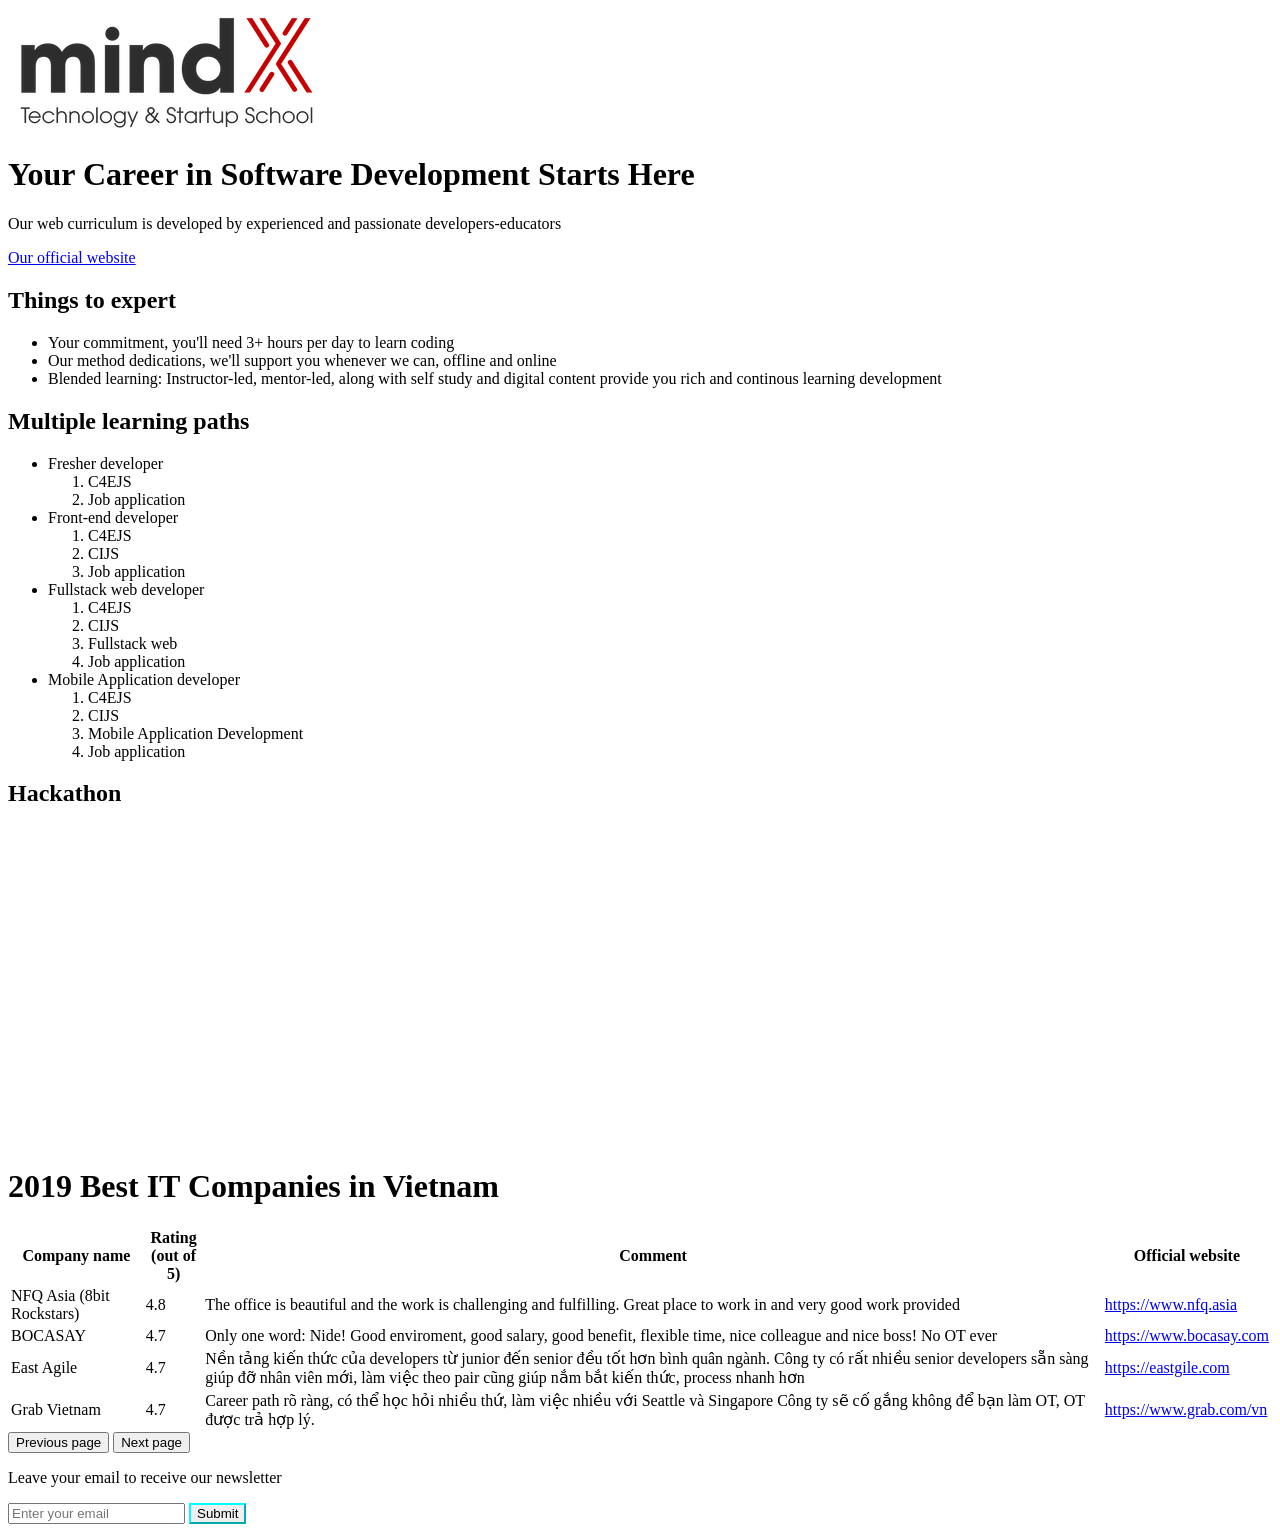
<file: baitapvenha_session6/index.html>
<!DOCTYPE html>
<html lang="en">
<head>
    <meta charset="UTF-8">
    <meta http-equiv="X-UA-Compatible" content="IE=edge">
    <meta name="viewport" content="width=device-width, initial-scale=1.0">
    <title>MindX </title>
    <link rel="stylesheet" href="./style.css">

</head>
<body >

    <img src="mindX.png" >

    <h1 > Your Career in Software Development Starts Here</h1>

    <p> Our web curriculum is developed by experienced and passionate developers-educators</p>

    <a href="https://mindx.edu.vn/"> Our official website</a>

    <h2> Things to expert </h2>

    <ul>
        <li> Your commitment, you'll need 3+ hours per day to learn coding </li>
        <li> Our method dedications, we'll support you whenever we can, offline and online </li>
        <li> Blended learning: Instructor-led, mentor-led, along with self study and digital content provide you rich and continous learning development </li>
    </ul>

    <h2> Multiple learning paths </h2>

    <ul>
        <li> 
            Fresher developer
            <ol>
                <li> C4EJS </li>
                <li> Job application </li>
            </ol>
        </li>
        <li>
            Front-end developer
            <ol>
                <li> C4EJS </li>
                <li> CIJS </li>
                <li> Job application </li>
            </ol>
        </li>
        <li> 
            Fullstack web developer
            <ol>
                <li> C4EJS </li>
                <li> CIJS </li>
                <li> Fullstack web </li>
                <li> Job application </li>
            </ol>
        </li>
        <li>
            Mobile Application developer
            <ol>
                <li> C4EJS </li>
                <li> CIJS </li>
                <li> Mobile Application Development </li>
                <li> Job application </li>
            </ol>
        </li>
        
    </ul>

    <h2> Hackathon </h2>

    <iframe width="560" height="315" src="https://www.youtube.com/embed/HAYr9oZEptk" frameborder="0" allow="accelerometer; autoplay; clipboard-write; encrypted-media; gyroscope; picture-in-picture" allowfullscreen></iframe>


    <h1> 2019 Best IT Companies in Vietnam </h1>

    <table>
        <thead>
            <tr style="text-align: center;"> 
                <td > <b> Company name </b></td> 
                <td> <b> Rating </b> </br> <b> (out of 5) </b> </td>
                <td > <b> Comment </b> </td>
                <td> <b> Official website </b> </td> 
                
            </tr>
        </thead>
        <tbody>
            <tr>
                <td> NFQ Asia (8bit Rockstars) </td>
                <td> 4.8 </td>
                <td> The office is beautiful and the work is challenging and fulfilling. Great place to work in and very good work provided </td>
                <td> <a href="https://www.nfq.asia">https://www.nfq.asia</a> </td>
            </tr>
            <tr>
                <td> BOCASAY </td>
                <td> 4.7 </td>
                <td> Only one word: Nide! Good enviroment, good salary, good benefit, flexible time, nice colleague and nice boss! No OT ever </td>
                <td> <a href="https://www.bocasay.com"> https://www.bocasay.com </a> </td>
            </tr>
            <tr>
                <td> East Agile </td>
                <td> 4.7 </td>
                <td> Nền tảng kiến thức của developers từ junior đến senior đều tốt hơn bình quân ngành. Công ty có rất nhiều senior developers sẵn sàng giúp đỡ nhân viên mới, làm việc theo pair cũng giúp nắm bắt kiến thức, process nhanh hơn</td>
                <td> <a href="https://eastgile.com"> https://eastgile.com </a></td>
            </tr>
            <tr>
                <td> Grab Vietnam </td>
                <td> 4.7 </td>
                <td> Career path rõ ràng, có thể học hỏi nhiều thứ, làm việc nhiều với Seattle và Singapore Công ty sẽ cố gắng không để bạn làm OT, OT được trả hợp lý.</td>
                <td> <a href="https://www.grab.com/vn"> https://www.grab.com/vn </a></td>
            </tr>
        </tbody>

    </table>

    <button> Previous page </button> <button> Next page </button>

    <p> Leave your email to receive our newsletter </p>

    <input type="text" placeholder="Enter your email"> <button style="border-color: cyan;"> Submit </button>


</body>
</html>
</file>
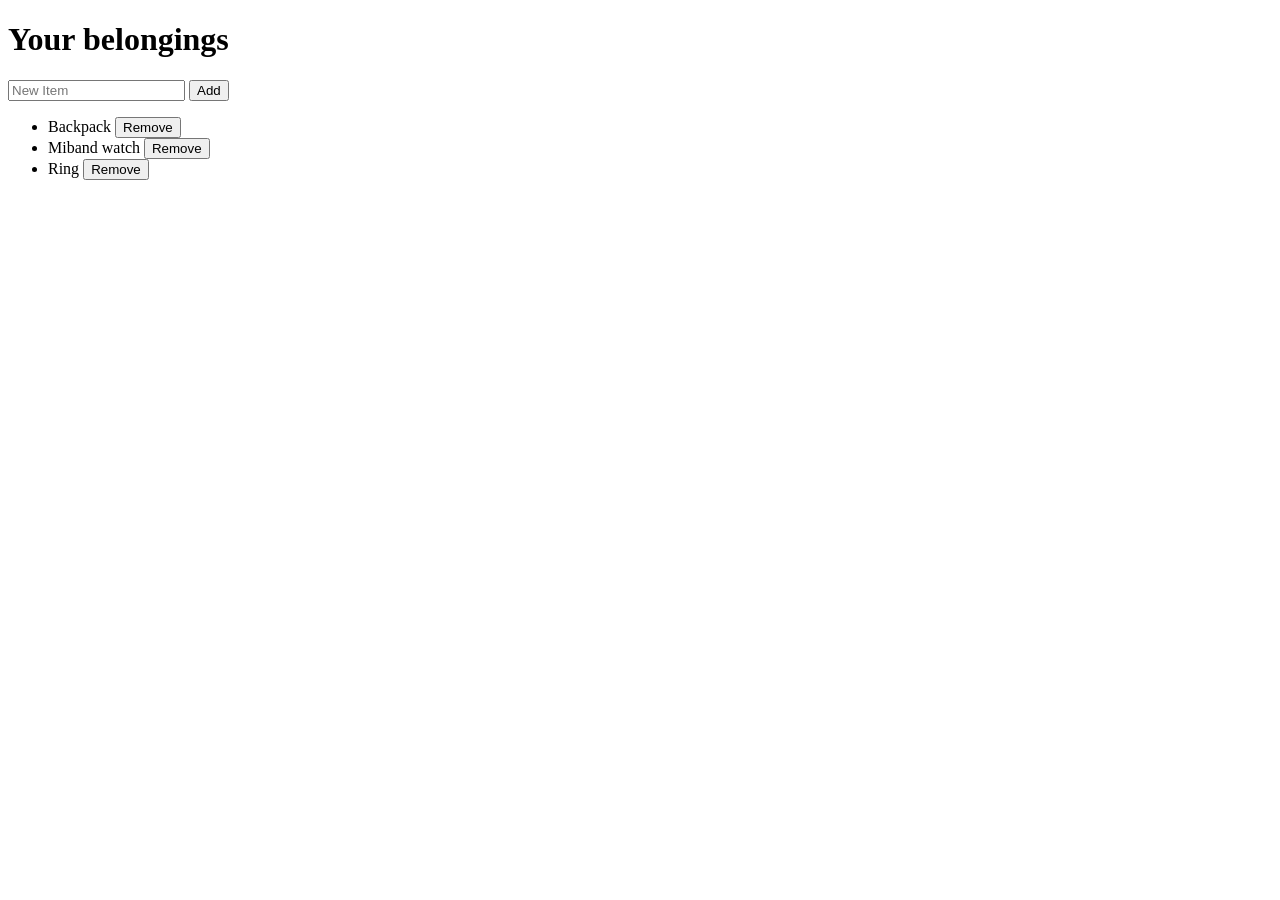
<file: baitapvenha_session7.html/index.html>
<!DOCTYPE html>
<html lang="en">
<head>
    <meta charset="UTF-8">
    <meta http-equiv="X-UA-Compatible" content="IE=edge">
    <meta name="viewport" content="width=device-width, initial-scale=1.0">
    <title>Document</title>
</head>
<body>
    
    <!-- 
        Bài 1: insertAdjacentHTML 
        Câu trả lời là 4. afterend 
    -->
    <!-- <ul id="list"></ul> -->



    <!-- 
        Bài 2: setTimeOut/setInterval  
    -->



    <!-- 
        Bài 3: Answer question:
        3.1: let: No
        3.2: var: Yes
    -->



    <!-- 
        Bài 4: DOM by TagName():
    -->
    <!-- <ul>
        <li> News </li>
        <li> Articles</li>
        <li> Blog </li>
    </ul> -->



    <!-- 
        Bài 5: DOM by ClassName() / TagName():
    -->
    <!-- <div>
        <div class="singer"> James Bay </div>
        <div class="singer"> Nate Ruess </div>
        <div class="singer"> Ed Sheeran </div>
        <div class="singer"> Steve Garrigan </div>
    </div> -->



    <!-- 
        Bài 6: remove():
    -->
    <!-- <div id="div-01"> Here is div-01 </div>
    <div id="div-02"> Here is div-02 </div>
    <div id="div-03"> Here is div-03 </div> -->



    <!-- 
        Bài 7: EventListener(): 
        7.1: e.target: returns the object to which event is dispatched: return to Button
        7.2: e.key: trả về từng chữ mình bấm sau khi bấm nút button
     -->
    <!-- <button id="button1"> Button 1 </button>
    <button id="button2"> Button 2 </button> -->



    <!-- 
        Bài 8: Làm bên JS:
    -->

    <!-- 
        Bài 9: Làm bên JS:
    -->
    
    <!-- 
        Bài 10: Làm bên JS:
    -->
    

    <!-- 
        Bài 11:
    -->
    <!-- <br>

    <input type="text" placeholder="Enter your name" id="inputName">

    <button id="buttonUpper"> Upper it!!!! </button>
    <br>

    <div id="resultDiv"> Your result will appear here </div> -->


    <!-- 
        Bài 12:
    -->
    <div> <h1> Your belongings</h1></div>
    
    <input type="text" id="itemInput" placeholder="New Item" > <button id="addButton"> Add </button>

    <ul id="itemListUL">
        <li class="testItem"> Test Item 1 </li>
        <li class="testItem"> Test Item 2 </li>
    </ul>







    
        

</body>
<script src="./main.js">

</script>
</html>
</file>
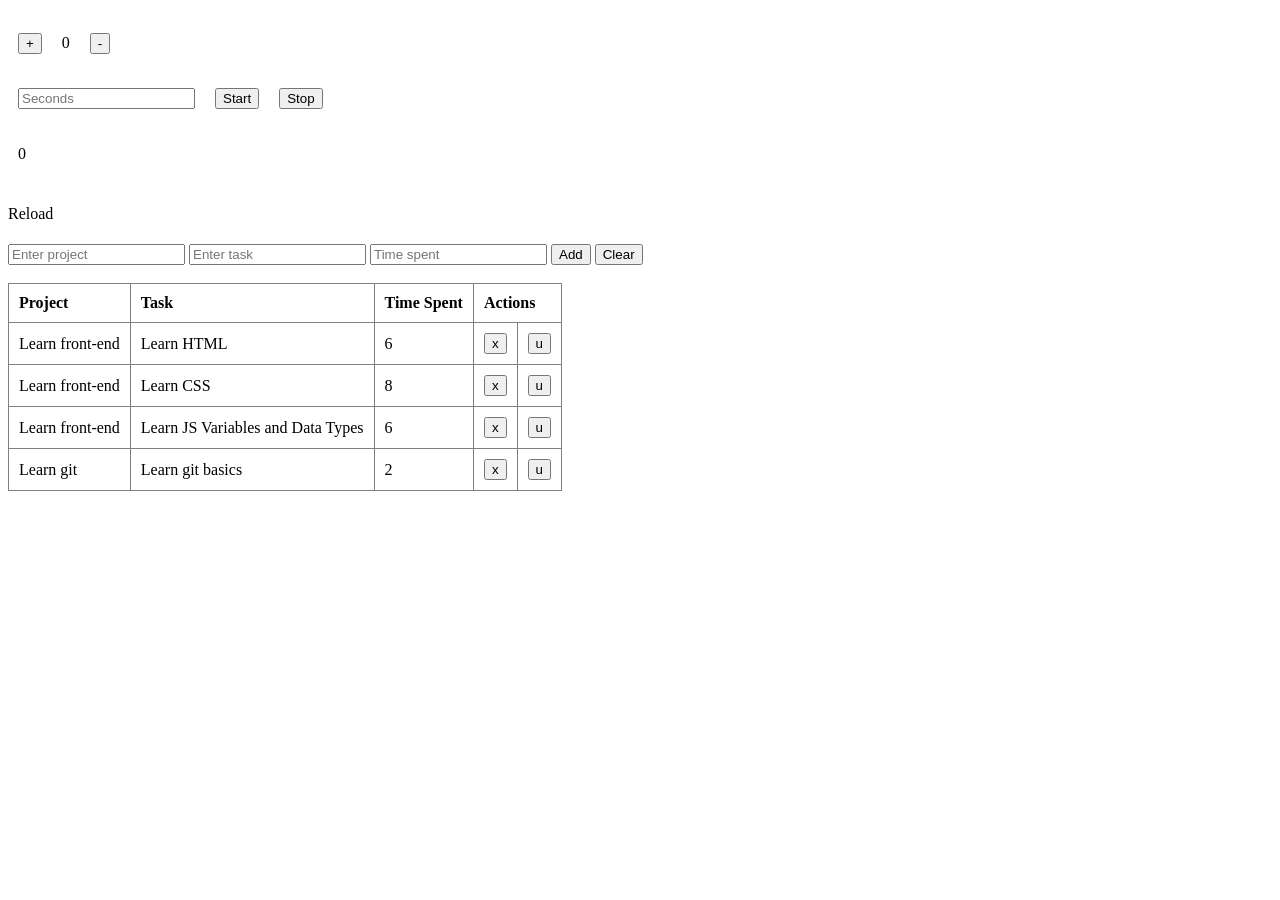
<file: Session8_UI_APP/index.html>
<!DOCTYPE html>
<html lang="en">
<head>
    <meta charset="UTF-8">
    <meta http-equiv="X-UA-Compatible" content="IE=edge">
    <meta name="viewport" content="width=device-width, initial-scale=1.0">
    <title>Document</title>
</head>
<body>

    <!-- Bài 1: -->
    <table>
        <tr>
            <td><button id="buttonUp"> + </button></td>
            <td><p id="number"> 0 </p></td>
            <td><button id="buttonDown"> - </button></td>
        </tr>
    </table>


    <!-- Bài 2: -->
    <table>
        <tr>
            <td><input id="inputSeconds" type="text" placeholder="Seconds"></td>
            <td><button id="buttonStart"> Start </button></td>
            <td><button id="buttonStop"> Stop </button></td>
        </tr>
        <tr>
            <td><p id="number"> 0 </p></td> 
        </tr>
    </table>


    <!-- Bài 3: -->
    <p id="buttonReload"> Reload </button>
    <h1 id="text"></h1>
    <p id="author"></p>



    <!-- Bài 4: -->
    <style>
        table{
             border-collapse: collapse;
        }

        table, thead, tbody, tr, td {
            padding: 10px;
        }

       
    </style>

    <input type="text" placeholder="Enter project" id="textProject">
    <input type="text" placeholder="Enter task" id="textTask">
    <input type="text" placeholder="Time spent" id="textTime">
    <button id="buttonAdd"> Add </button>
    <button id="buttonClear"> Clear </button>
    <br>
    <br>
    <table id="table" border="1" >
        <thead >
            <tr>
                <td> <b>Project</b>  </td>
                <td> <b>Task</b>  </td>
                <td> <b>Time Spent</b>  </td>
                <td colspan="2"> <b>Actions</b> </td>
            </tr>
        </thead>

        <tbody id="tableBody">
            <tr class="items">
                <td class="itemsProject"> Learn front-end </td>
                <td class="itemsTask"> Learn HTML </td>
                <td class="itemsTimeSpent"> 6</td>
                <td> <button class="buttonsDelete"> x </button> </td>
                <td> <button class="buttonsUpdate"> u </button> </td>
            </tr>
            <tr class="items">
                <td class="itemsProject"> Learn front-end </td>
                <td class="itemsTask"> Learn CSS </td>
                <td class="itemsTimeSpent"> 8 </td>
                <td> <button class="buttonsDelete"> x </button> </td>
                <td> <button class="buttonsUpdate"> u </button> </td>
            </tr>
            <tr class="items">
                <td class="itemsProject"> Learn front-end </td>
                <td class="itemsTask"> Learn JS Variables and Data Types</td>
                <td class="itemsTimeSpent"> 6 </td>
                <td> <button class="buttonsDelete"> x </button> </td>
                <td> <button class="buttonsUpdate"> u </button> </td>
            </tr>
            <tr class="items">
                <td class="itemsProject"> Learn git </td>
                <td class="itemsTask"> Learn git basics </td>
                <td class="itemsTimeSpent"> 2 </td>
                <td> <button class="buttonsDelete"> x </button> </td>
                <td> <button class="buttonsUpdate"> u </button> </td>
            </tr>
        </tbody>
    </table>


   




    
</body>

<script src="./main.js">

</script>

</html>
</file>
<file: baitapvenha_session6/style.css>
/* html, body, div, span, applet, object, iframe,
h1, h2, h3, h4, h5, h6, p, blockquote, pre,
a, abbr, acronym, address, big, cite, code,
del, dfn, em, img, ins, kbd, q, s, samp,
small, strike, strong, sub, sup, tt, var,
b, u, i, center,
dl, dt, dd, ol, ul, li,
fieldset, form, label, legend,
table, caption, tbody, tfoot, thead, tr, th, td,
article, aside, canvas, details, embed, 
figure, figcaption, footer, header, hgroup, 
menu, nav, output, ruby, section, summary,
time, mark, audio, video {
	margin: 0;
	padding: 0;
	border: 0;
	font-size: 100%;
	font: inherit;
	vertical-align: baseline;
}

article, aside, details, figcaption, figure, 
footer, header, hgroup, menu, nav, section {
	display: block;
}
body {
	line-height: 1;
}
ol, ul {
	list-style: none;
}
blockquote, q {
	quotes: none;
}
blockquote:before, blockquote:after,
q:before, q:after {
	content: '';
	content: none;
}
table {
	border-collapse: collapse;
	border-spacing: 0;
} */
</file>
